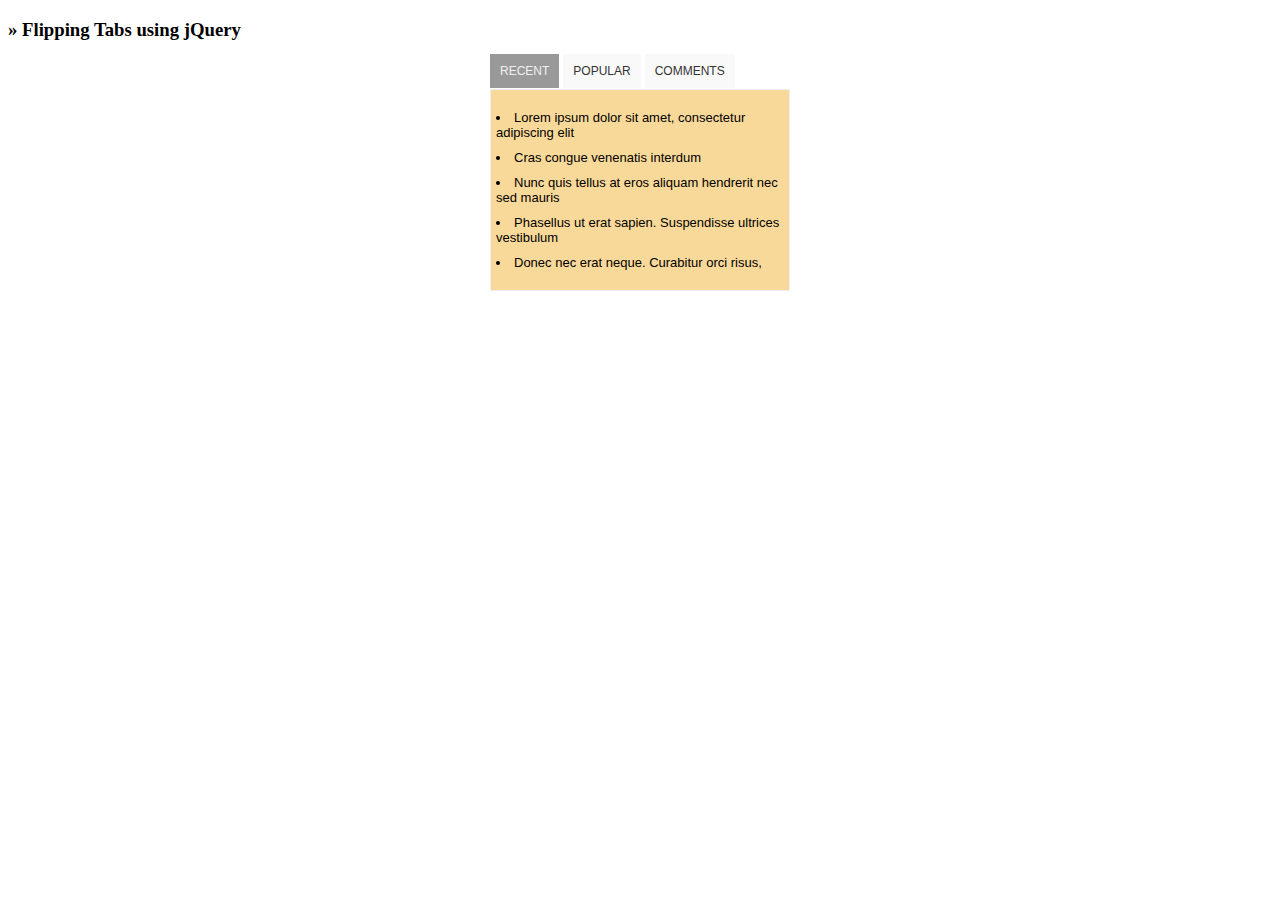
<file: Exemple d'utilisation de quickflip/index.html>
<!DOCTYPE html PUBLIC "-//W3C//DTD XHTML 1.0 Transitional//EN" "http://www.w3.org/TR/xhtml1/DTD/xhtml1-transitional.dtd">
<html xmlns="http://www.w3.org/1999/xhtml" dir="ltr">
<head profile="http://gmpg.org/xfn/11">
<meta http-equiv="Content-Type" content="text/html; charset=UTF-8" />
<title>jQuery Flipping Content Tabs</title>
<script type="text/javascript" src="js/jquery-1.3.2.js" ></script>
<script type="text/javascript" src="js/jquery.quickflip.js" ></script>
<link rel="stylesheet" type="text/css" href="./styles.css" />
<script type="text/javascript" >
	$('document').ready(function(){
		$('#flip-container').quickFlip();
		
		$('#flip-navigation li a').each(function(){
			$(this).click(function(){
				$('#flip-navigation li').each(function(){
					$(this).removeClass('selected');
				});
				$(this).parent().addClass('selected');
				var flipid=$(this).attr('id').substr(4);
				$('#flip-container').quickFlipper({ }, flipid, 1);
				
				return false;
			});
		});
	});
</script>
</head>
<body>
<div id="mainbody" >
	<h3>&raquo; Flipping Tabs using jQuery</h3>
	
	<div id="flip-tabs" >
		<ul id="flip-navigation" >
			<li class="selected"><a href="#" id="tab-0"  >Recent</a></li>
			<li><a href="#" id="tab-1" >Popular</a></li>
			<li><a href="#" id="tab-2" >Comments</a></li>
		</ul>
		<div id="flip-container" >
			<div>
				<ul class="orange">
					<li>Lorem ipsum dolor sit amet, consectetur adipiscing elit</li>
					<li>Cras congue venenatis interdum</li>
					<li>Nunc quis tellus at eros aliquam hendrerit nec sed mauris</li>
					<li>Phasellus ut erat sapien. Suspendisse ultrices vestibulum</li>
					<li>Donec nec erat neque. Curabitur orci risus,</li>
				</ul>
			</div>
			<div>
				<ul class="green">
					<li>Phasellus ut erat sapien. Suspendisse ultrices vestibulum</li>
					<li>Donec nec erat neque. Curabitur orci risus,</li>
					<li>Lorem ipsum dolor sit amet, consectetur adipiscing elit</li>
					<li>Cras congue venenatis interdum</li>
					<li>Nunc quis tellus at eros aliquam hendrerit nec sed mauris</li>					
				</ul>
			</div>
			<div>
				<ul class="blue">
					<li>Duis laoreet elementum imperdiet. Fusce iaculis,</li>
					<li>erat rutrum mollis sodales, quam arcu vehicula ipsum,</li>
					<li>Curabitur porttitor nisl at mi sagittis eleifend.</li>
					<li>Nam tempus pretium nisl quis pharetra. Maecenas</li>
					<li>at feugiat nibh sem ut urna.  Curabitur turpis nisl.</li>					
				</ul>
			</div>
		</div>
	</div>
		
		
</div>

</body>
</file>
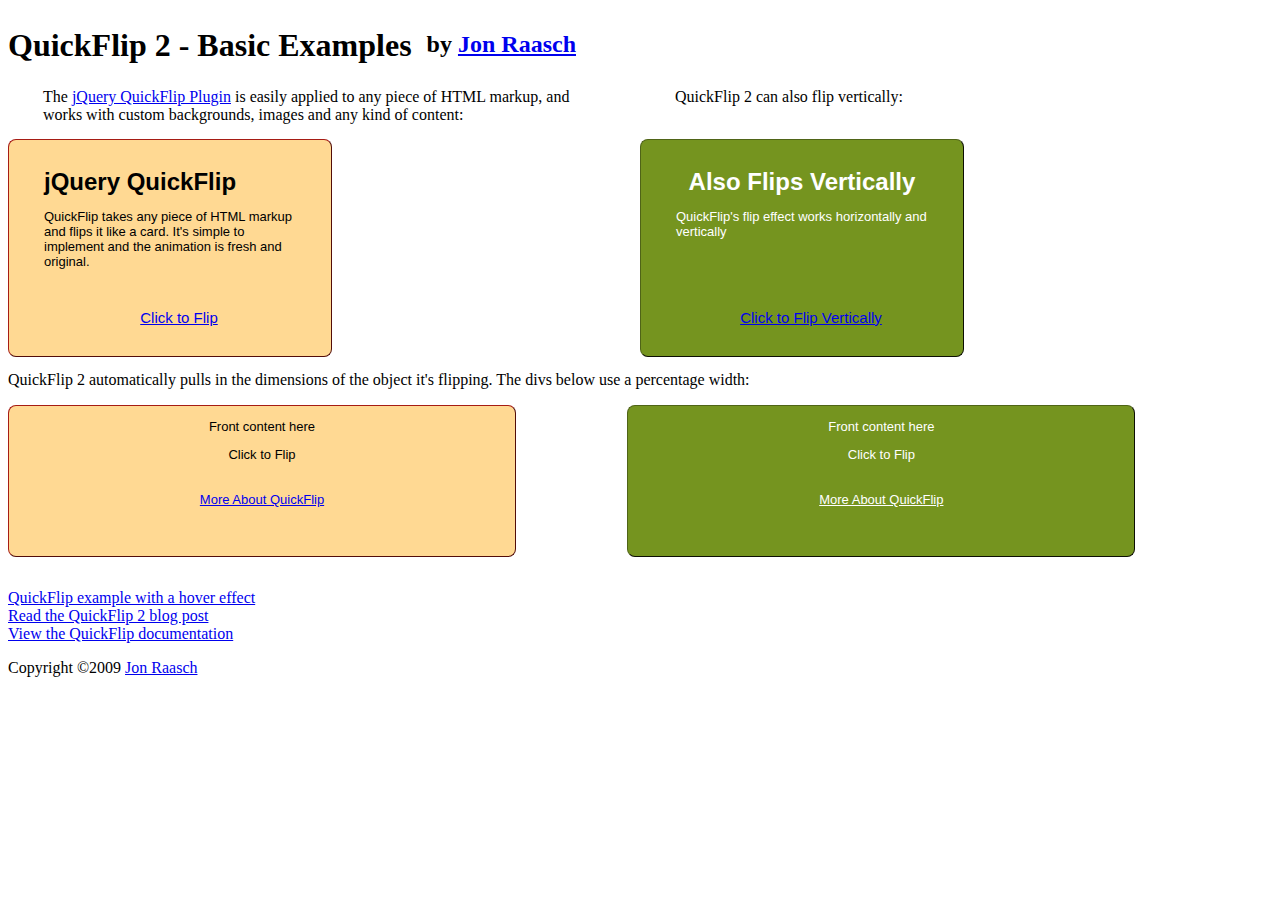
<file: QuickFlip2/demo/index.html>
<!DOCTYPE html PUBLIC "-//W3C//DTD XHTML 1.0 Transitional//EN" "http://www.w3.org/TR/xhtml1/DTD/xhtml1-transitional.dtd">
<html xmlns="http://www.w3.org/1999/xhtml">
<head>

<title>QuickFlip 2 Plugin for jQuery - Basic examples</title>

<!-- adjust these paths as necessary -->

<script src="../jquery.js" type="text/javascript"></script>
<script src="../jquery.quickflip.source.js" type="text/javascript"></script>

<script type="text/javascript">
$(function() {
    $('.quickFlip').quickFlip();
    
    $('.quickFlip3').quickFlip({
        vertical : true
    });
    
    $('.quickFlip2').quickFlip();
});
</script>

<!-- end quickflip javascript -->

<link rel="stylesheet" type="text/css" href="css/basic-quickflips.css" />

</head>

<body>

    <h1>QuickFlip 2 - Basic Examples</h1>
    <h2>by <a href="http://jonraasch.com">Jon Raasch</a></h2>
    
    <br class="clear" />
    
    <div class="half-col">
    
    <p>
    The <a href="http://jonraasch.com/blog/quickflip-2-jquery-plugin">jQuery QuickFlip Plugin</a> is easily applied to any piece of HTML markup, and works with custom backgrounds, images and any kind of content:
    </p>
    
    <div class="quickFlip">
        <div class="blackPanel">
            <h3 class="first quickFlipCta">jQuery QuickFlip</h3>

            <p class="panel-content"> QuickFlip takes any piece of HTML markup and flips it like a card. It's simple to implement and the animation is fresh and original. </p>
            
            <p>
            <a href="#" class="quickFlipCta">Click to Flip</a>
            </p>

        </div>
    
        <div class="redPanel">
            <h3 class="first quickFlipCta">QuickFlip 2</h3>
            <h4>A plugin for jQuery</h4>
            <p><em>By Jon Raasch</em></p>
            
            <p><a href="http://jonraasch.com/blog/quickflip-2-jquery-plugin">More About QuickFlip</a>
            </p>
            
            <p><a href="#" class="quickFlipCta">Click to see QuickFlip in action</a>
        </div>
    </div>
    
    </div>
    
    
    <div class="half-col">
    
    <p>
    QuickFlip 2 can also flip vertically:
    <br /><br />
    </p>
    
    <div class="quickFlip3">
        <div class="redPanel">
            <h3 class="first quickFlipCta">Also Flips Vertically</h3>

            <p class="panel-content"> QuickFlip's flip effect works horizontally and vertically</p>
            
            <p>
            <a href="#" class="quickFlipCta">Click to Flip Vertically</a>
            </p>

        </div>
    
        <div class="blackPanel">
            <h3 class="first quickFlipCta">QuickFlip 2</h3>
            
            <p><a href="#" class="quickFlipCta">Click to see QuickFlip in action</a>
        </div>
    </div>
    
    </div>
    
    <br class="clear" />

    <p>
    QuickFlip 2 automatically pulls in the dimensions of the object it's flipping.  The divs below use a percentage width:
    </p>
    
    <div class="quickFlip2">
        <div class="blackPanel">
            <p> Front content here </p>
            <p class="quickFlipCta">Click to Flip</p>
            <p style="margin-top:30px;"><a href="http://jonraasch.com/blog/quickflip-2-jquery-plugin">More About QuickFlip</a></p>
        </div>
    
        <div class="redPanel">
            <p> Back content here </p>
            <p class="quickFlipCta">Click to Flip</p>
        </div>
    </div>
    
    <div class="quickFlip2">
        <div class="redPanel">
            <p> Front content here </p>
            <p class="quickFlipCta">Click to Flip</p>
            <p style="margin-top:30px;"><a href="http://jonraasch.com/blog/quickflip-2-jquery-plugin">More About QuickFlip</a></p>
        </div>
    
        <div class="blackPanel">
            <p> Back content here </p>
            <p class="quickFlipCta">Click to Flip</p>
        </div>
    </div>
    
    <br class="clear" /><br />

    <p>
        <a href="http://dev.jonraasch.com/quickflip/examples/hover-quickflips">QuickFlip example with a hover effect</a><br />
        <a href="http://jonraasch.com/blog/quickflip-2-jquery-plugin">Read the QuickFlip 2 blog post</a><br />
        <a href="http://dev.jonraasch.com/quickflip/docs">View the QuickFlip documentation</a>
    </p>
    
    <p class="footer">
    Copyright &copy;2009 <a href="http://jonraasch.com">Jon Raasch</a>
    </p>

</body>
</html>
</file>
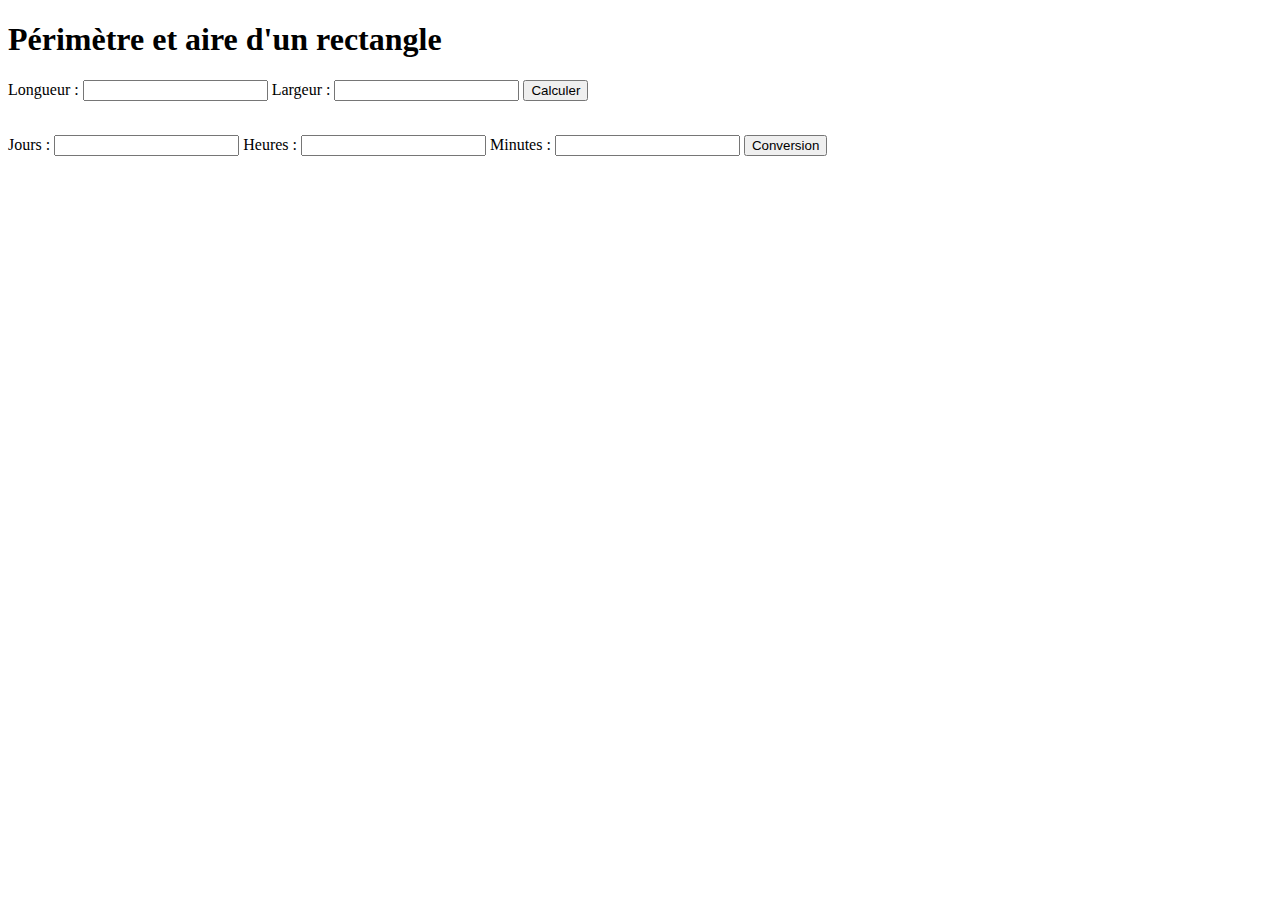
<file: exerciceGit.html>
<!DOCTYPE html>
<html>
<head>
    <title>Javascript et PHP</title>
    <meta charset="utf-8">
    <script src="https://ajax.googleapis.com/ajax/libs/jquery/3.3.1/jquery.min.js"></script>
</head>
<body>
    <content>
        <h1>Périmètre et aire d'un rectangle</h1>
        <div>
            <label>Longueur :</label>
            <input type="text" id="longueur">
            <label>Largeur :</label>
            <input type="text" id="largeur">
            <input type="button" id="calculer" value="Calculer">
        </div>
        <div>
            <p></p>
        </div>
        </br>

		<div>
			<label>Jours : </label>
			<input type="text" id="jours">
			<label>Heures : </label>
			<input type="text" id="heures">
			<label>Minutes : </label>
			<input type="text" id="minutes">
			<input type="button" id="conversion" value="Conversion">
		</div>
			<p id="p2"></p>


		</div>





        
    </content>
    
    <script src="exerciceGit.js"></script>
</body>
</html>
</file>
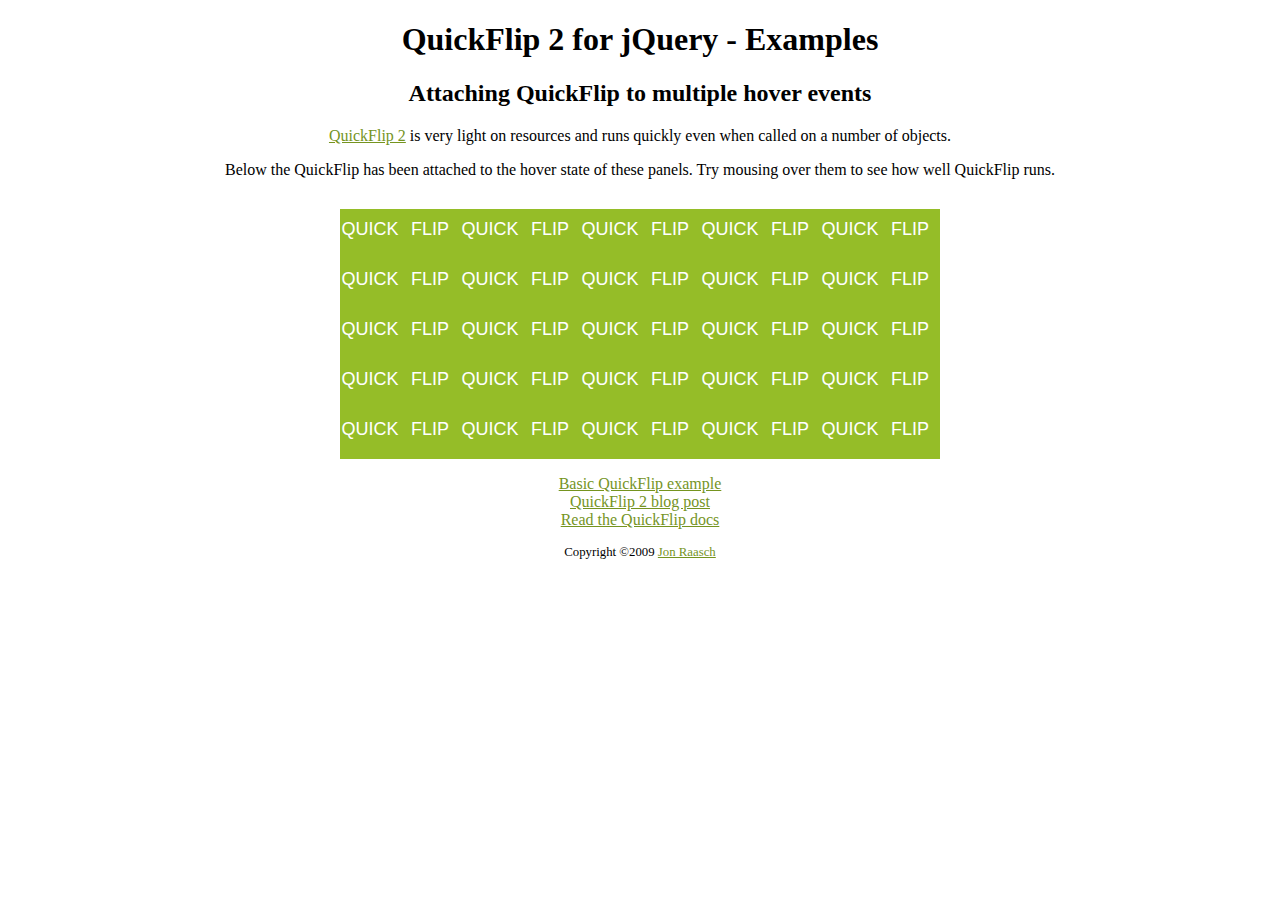
<file: QuickFlip2/demo/hover-quickflips.html>
<!DOCTYPE html PUBLIC "-//W3C//DTD XHTML 1.0 Transitional//EN" "http://www.w3.org/TR/xhtml1/DTD/xhtml1-transitional.dtd">
<html xmlns="http://www.w3.org/1999/xhtml">
<head>

<title>QuickFlip 2 jQuery Plugin - Attaching QuickFlip to multiple hover states</title>

<!-- adjust these paths as necessary -->

<script src="../jquery.js" type="text/javascript"></script>
<script src="../jquery.quickflip.min.js" type="text/javascript"></script>

<script type="text/javascript">
$(function() {
    
    // for performance first init the quickFlip
    $('.quickFlip').quickFlip();
    
    // set up a hover effect for each of the quickflip wrappers
    for ( var i = 0; i < $.quickFlip.wrappers.length; i++ ) {
        var thisOne = $.quickFlip.wrappers[i];

        $( thisOne.wrapper ).hover( function(ev) {
            var $target = $(ev.target);
            // make sure it isn't a child node
            if ( !$target.hasClass('quickFlip') ) $target = $target.parent();
            
            $target.quickFlipper();
            
        }, function() {});
    }
    
/*
    Although the code here is faster, it could be made a lot simpler, since $.quickFlipper() will attach the quickFlip if it doesn't exist.  Replace the above with:

    $('.quickFlip').hover(function(ev) {
        var $target = $(ev.target);
        if ( !$target.hasClass('quickFlip') ) $target = $target.parent();
        
        $target.quickFlipper();
    }, function() {});

*/

});
</script>

<link rel="stylesheet" type="text/css" href="css/hover-quickflips.css" />

</head>

<body>

<h1>QuickFlip 2 for jQuery - Examples</h1>
<h2>Attaching QuickFlip to multiple hover events</h2>

<p>

</p>

<p>
<a href="http://jonraasch.com/blog/quickflip-2-jquery-plugin">QuickFlip 2</a> is very light on resources and runs quickly even when called on a number of objects.
</p>

<p>
Below the QuickFlip has been attached to the hover state of these panels.  Try mousing over them to see how well QuickFlip runs.
</p>

<div id="content">

    <div class="quickFlip">
        <div class="panel1">QUICK</div>
        <div class="panel2">FLIP</div>
    </div>
    
    <div class="quickFlip">
        <div class="panel1">FLIP</div>
        <div class="panel2">QUICK</div>
    </div>
    
    <div class="quickFlip">
        <div class="panel1">QUICK</div>
        <div class="panel2">FLIP</div>
    </div>
    
    <div class="quickFlip">
        <div class="panel1">FLIP</div>
        <div class="panel2">QUICK</div>
    </div>
    
    <div class="quickFlip">
        <div class="panel1">QUICK</div>
        <div class="panel2">FLIP</div>
    </div>
    
    <div class="quickFlip">
        <div class="panel1">FLIP</div>
        <div class="panel2">QUICK</div>
    </div>
    
    <div class="quickFlip">
        <div class="panel1">QUICK</div>
        <div class="panel2">FLIP</div>
    </div>
    
    <div class="quickFlip">
        <div class="panel1">FLIP</div>
        <div class="panel2">QUICK</div>
    </div>
    
    <div class="quickFlip">
        <div class="panel1">QUICK</div>
        <div class="panel2">FLIP</div>
    </div>
    
    <div class="quickFlip">
        <div class="panel1">FLIP</div>
        <div class="panel2">QUICK</div>
    </div>
    
    <div class="quickFlip">
        <div class="panel1">QUICK</div>
        <div class="panel2">FLIP</div>
    </div>
    
    <div class="quickFlip">
        <div class="panel1">FLIP</div>
        <div class="panel2">QUICK</div>
    </div>
    
    <div class="quickFlip">
        <div class="panel1">QUICK</div>
        <div class="panel2">FLIP</div>
    </div>
    
    <div class="quickFlip">
        <div class="panel1">FLIP</div>
        <div class="panel2">QUICK</div>
    </div>
    
    <div class="quickFlip">
        <div class="panel1">QUICK</div>
        <div class="panel2">FLIP</div>
    </div>
    
    <div class="quickFlip">
        <div class="panel1">FLIP</div>
        <div class="panel2">QUICK</div>
    </div>
    
    <div class="quickFlip">
        <div class="panel1">QUICK</div>
        <div class="panel2">FLIP</div>
    </div>
    
    <div class="quickFlip">
        <div class="panel1">FLIP</div>
        <div class="panel2">QUICK</div>
    </div>
    
    <div class="quickFlip">
        <div class="panel1">QUICK</div>
        <div class="panel2">FLIP</div>
    </div>
    
    <div class="quickFlip">
        <div class="panel1">FLIP</div>
        <div class="panel2">QUICK</div>
    </div>
    
    <div class="quickFlip">
        <div class="panel1">QUICK</div>
        <div class="panel2">FLIP</div>
    </div>
    
    <div class="quickFlip">
        <div class="panel1">FLIP</div>
        <div class="panel2">QUICK</div>
    </div>
    
    <div class="quickFlip">
        <div class="panel1">QUICK</div>
        <div class="panel2">FLIP</div>
    </div>
    
    <div class="quickFlip">
        <div class="panel1">FLIP</div>
        <div class="panel2">QUICK</div>
    </div>
    
    <div class="quickFlip">
        <div class="panel1">QUICK</div>
        <div class="panel2">FLIP</div>
    </div>
    
    <div class="quickFlip">
        <div class="panel1">FLIP</div>
        <div class="panel2">QUICK</div>
    </div>
    
    <div class="quickFlip">
        <div class="panel1">QUICK</div>
        <div class="panel2">FLIP</div>
    </div>
    
    <div class="quickFlip">
        <div class="panel1">FLIP</div>
        <div class="panel2">QUICK</div>
    </div>
    
    <div class="quickFlip">
        <div class="panel1">QUICK</div>
        <div class="panel2">FLIP</div>
    </div>
    
    <div class="quickFlip">
        <div class="panel1">FLIP</div>
        <div class="panel2">QUICK</div>
    </div>
    
    <div class="quickFlip">
        <div class="panel1">QUICK</div>
        <div class="panel2">FLIP</div>
    </div>
    
    <div class="quickFlip">
        <div class="panel1">FLIP</div>
        <div class="panel2">QUICK</div>
    </div>
    
    <div class="quickFlip">
        <div class="panel1">QUICK</div>
        <div class="panel2">FLIP</div>
    </div>
    
    <div class="quickFlip">
        <div class="panel1">FLIP</div>
        <div class="panel2">QUICK</div>
    </div>
    
    <div class="quickFlip">
        <div class="panel1">QUICK</div>
        <div class="panel2">FLIP</div>
    </div>
    
    <div class="quickFlip">
        <div class="panel1">FLIP</div>
        <div class="panel2">QUICK</div>
    </div>
    
    <div class="quickFlip">
        <div class="panel1">QUICK</div>
        <div class="panel2">FLIP</div>
    </div>
    
    <div class="quickFlip">
        <div class="panel1">FLIP</div>
        <div class="panel2">QUICK</div>
    </div>
    
    <div class="quickFlip">
        <div class="panel1">QUICK</div>
        <div class="panel2">FLIP</div>
    </div>
    
    <div class="quickFlip">
        <div class="panel1">FLIP</div>
        <div class="panel2">QUICK</div>
    </div>
    
    <div class="quickFlip">
        <div class="panel1">QUICK</div>
        <div class="panel2">FLIP</div>
    </div>
    
    <div class="quickFlip">
        <div class="panel1">FLIP</div>
        <div class="panel2">QUICK</div>
    </div>
    
    <div class="quickFlip">
        <div class="panel1">QUICK</div>
        <div class="panel2">FLIP</div>
    </div>
    
    <div class="quickFlip">
        <div class="panel1">FLIP</div>
        <div class="panel2">QUICK</div>
    </div>
    
    <div class="quickFlip">
        <div class="panel1">QUICK</div>
        <div class="panel2">FLIP</div>
    </div>
    
    <div class="quickFlip">
        <div class="panel1">FLIP</div>
        <div class="panel2">QUICK</div>
    </div>
    
    <div class="quickFlip">
        <div class="panel1">QUICK</div>
        <div class="panel2">FLIP</div>
    </div>
    
    <div class="quickFlip">
        <div class="panel1">FLIP</div>
        <div class="panel2">QUICK</div>
    </div>
    
    <div class="quickFlip">
        <div class="panel1">QUICK</div>
        <div class="panel2">FLIP</div>
    </div>
    
    <div class="quickFlip">
        <div class="panel1">FLIP</div>
        <div class="panel2">QUICK</div>
    </div>
    
    
</div>

<br class="clear" />

<p>
    <a href="http://dev.jonraasch.com/quickflip/examples/">Basic QuickFlip example</a><br />
    <a href="http://jonraasch.com/blog/quickflip-2-jquery-plugin">QuickFlip 2 blog post</a><br />
    <a href="http://dev.jonraasch.com/quickflip/docs">Read the QuickFlip docs</a>
</p>

<p class="footer">
Copyright &copy;2009 <a href="http://jonraasch.com">Jon Raasch</a>
</p>

</body>
</html>
</file>
<file: Exemple d'utilisation de quickflip/styles.css>
#flip-tabs{
	width:300px;
	margin:20px auto; position:relative;
}
#flip-navigation{
	margin:0 0 10px; padding:0; 
	list-style:none;
}
#flip-navigation li{ 
	display:inline; 
}
#flip-navigation li a{
	text-decoration:none; padding:10px; 
	margin-right:0px;
	background:#f9f9f9;
	color:#333; outline:none;
	font-family:Arial; font-size:12px; text-transform:uppercase;
}
#flip-navigation li a:hover{
	background:#999; 
	color:#f0f0f0;
}
#flip-navigation li.selected a{
	background:#999;
	color:#f0f0f0;
}
#flip-container{  
	width:300px;
	font-family:Arial; font-size:13px;
}
#flip-container div{ 
	background:#fff;
}
#flip-container div ul{
	background:#f9f9f9;
	border:1px solid #f0f0f0;
	margin:0; padding:15px 5px;
	list-style-position:inside;
}
#flip-container div ul li{
	padding:5px 0;
}
#flip-container div ul.orange{ background:#f9d999; }
#flip-container div ul.green{ background:#d9f9d9; }
#flip-container div ul.blue{ background:#c9d9f9 }
</file>
<file: QuickFlip2/demo/css/basic-quickflips.css>
/* it's a good idea to define a height and width for quickFlip */

body {
    min-width: 600px;
}

.quickFlip, .quickFlip3 {
    height: 216px;
    width: 322px;
}

.quickFlip2 {
    height: 150px;
    width: 40%;
    float: left;
    margin-right: 9%;
}

/* the rest of this is irrelevent */

H1, H2 {
    float: left;
    padding-right: 15px;
    line-height: 32px;
}

.clear {
    clear: both;
    magin: 0;
    padding: 0;
}

.redPanel, .blackPanel {
    text-align: center;
}

.half-col {
    width: 50%;
    float: left;
}

/**** panels ****/

.quickFlip, .quickFlip2, .quickFlip3 {
    font-family: "Trebuchet MS", Verdana, Sans-serif, sans;
    font-size: 13px;
    position: relative;
}

.quickFlip .blackPanel, .quickFlip2 .blackPanel, .quickFlip3 .blackPanel {
    background-color: #FFD993;
    color: darkbrown;
    border: 1px outset #A61C14;
    -moz-border-radius: 8px;
    -webkit-border-radius: 8px;
}

.quickFlip .redPanel, .quickFlip2 .redPanel, .quickFlip3 .redPanel {
    background-color: #75941f;
    color: #FFF;
    border: 1px outset #4f6417;
    -moz-border-radius: 8px;
    -webkit-border-radius: 8px;
}

.half-col p {
    padding: 5px;
    margin:0 30px 10px 30px;
}

.half-col p.panel-content {
    text-align: left;
    margin-top: 10px;
}

.half-col h3, .half-col h4 {
    padding: 0;
    margin: 0 35px;
}

.half-col h3 {
    text-align: left;
    font-size:24px;
    line-height:24px;
}

.half-col .redPanel h3 {
    text-align: center;
    margin-bottom: 10px;
}

.half-col .first {
    margin-top: 30px;
}

.half-col EM {
    display: block;
    padding: 0;
}

.half-col A.quickFlipCta {
    position: absolute;
    bottom: 30px;
    left: 65px;
    width: 210px;
    font-size: 15px;
    outline: none;
}

.quickFlip2 .redPanel a {
    color: #FFF;
}

.quickFlipCta {
    cursor: pointer;
}
</file>
<file: QuickFlip2/demo/css/hover-quickflips.css>
body {
    text-align: center;
}

a {
    color: #75941f;
}

#content {
    width: 600px;
    margin: 30px auto;
}

.clear {
    clear: both;
    margin: 0;
    padding: 0;
}

.quickFlip {
    height: 50px;
    width: 60px;
    float: left;
}

.panel1, .panel2, .panel3 {
    height: 50px;
    width: 60px;
    position: absolute;
    overflow: hidden;
    text-align: center;
    color: #FFF;
    font-size: 18px;
    font-family: "Trebuchet MS", Verdana, Sans-serif, sans;
    line-height: 40px;
}

.panel1 {
    background-color: #95BD28;
    z-index: 10;
}

.panel2 {
    background-color: #FFD993;
    color: #333;
}

.addthis_toolbox {
    width: 240px;
    margin: 30px auto;
}

.addthis_toolbox a {
    color: #000;
}

.footer {
    font-size: .8em;
}
</file>
